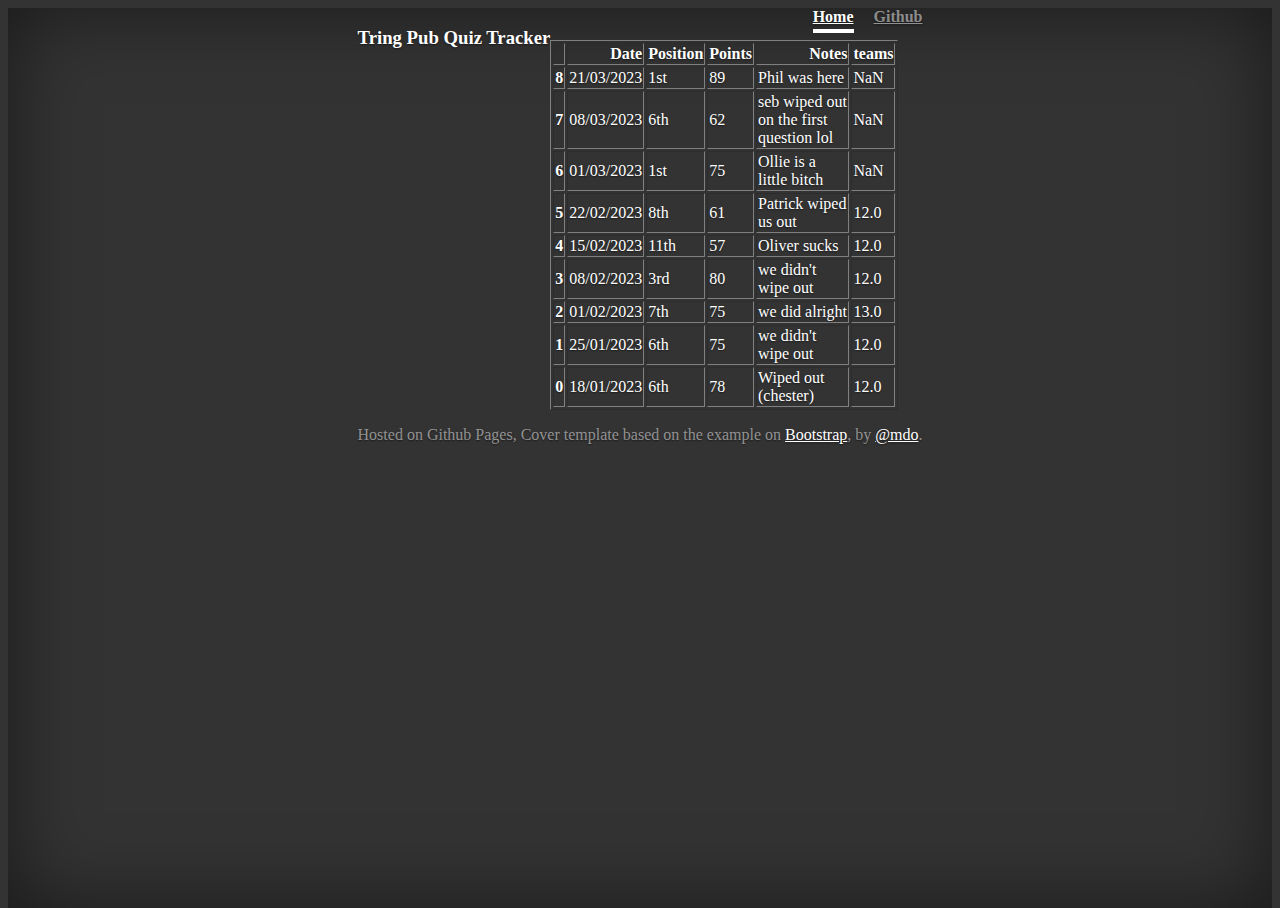
<file: index.html>
<html lang="en"><head>
  <meta charset="utf-8">
  <meta name="viewport" content="width=device-width, initial-scale=1, shrink-to-fit=no">
  <meta name="description" content="Gives the time/session details for the next race and previous races">
  <meta name="author" content="Oliver Dimes">
  <title>Tring Pub Quiz Tracker</title>

  <!-- Bootstrap core CSS -->
  <link href="https://cdn.jsdelivr.net/npm/bootstrap@5.3.0-alpha1/dist/css/bootstrap.min.css" rel="stylesheet" integrity="sha384-GLhlTQ8iRABdZLl6O3oVMWSktQOp6b7In1Zl3/Jr59b6EGGoI1aFkw7cmDA6j6gD" crossorigin="anonymous">
  <!-- Custom styles for this template -->
  <link href="main.css" rel="stylesheet">
</head>
<body class="text-center" data-new-gr-c-s-check-loaded="14.1027.0" data-gr-ext-installed="">
<div class="cover-container d-flex h-100 p-3 mx-auto flex-column">
      <header class="masthead mb-auto">
        <div class="inner">
          <h3 class="masthead-brand">Tring Pub Quiz Tracker</h3>
          <nav class="nav nav-masthead justify-content-center">
            <a class="nav-link active" href="#">Home</a>
            <a class="nav-link" href="https://github.com/effeect">Github</a>
          </nav>
        </div>
      </header>

      <main role="main" class="inner cover">
          
        <table border="1" class="dataframe table table-bordered table-dark" id="myTable">
  <thead>
    <tr style="text-align: right;">
      <th></th>
      <th>Date</th>
      <th>Position</th>
      <th>Points</th>
      <th>Notes</th>
      <th>teams</th>
    </tr>
  </thead>
  <tbody>
    <tr>
      <th>8</th>
      <td>21/03/2023</td>
      <td>1st</td>
      <td>89</td>
      <td>Phil was here</td>
      <td>NaN</td>
    </tr>
    <tr>
      <th>7</th>
      <td>08/03/2023</td>
      <td>6th</td>
      <td>62</td>
      <td>seb wiped out on the first question lol</td>
      <td>NaN</td>
    </tr>
    <tr>
      <th>6</th>
      <td>01/03/2023</td>
      <td>1st</td>
      <td>75</td>
      <td>Ollie is a little bitch</td>
      <td>NaN</td>
    </tr>
    <tr>
      <th>5</th>
      <td>22/02/2023</td>
      <td>8th</td>
      <td>61</td>
      <td>Patrick wiped us out</td>
      <td>12.0</td>
    </tr>
    <tr>
      <th>4</th>
      <td>15/02/2023</td>
      <td>11th</td>
      <td>57</td>
      <td>Oliver sucks</td>
      <td>12.0</td>
    </tr>
    <tr>
      <th>3</th>
      <td>08/02/2023</td>
      <td>3rd</td>
      <td>80</td>
      <td>we didn't wipe out</td>
      <td>12.0</td>
    </tr>
    <tr>
      <th>2</th>
      <td>01/02/2023</td>
      <td>7th</td>
      <td>75</td>
      <td>we did alright</td>
      <td>13.0</td>
    </tr>
    <tr>
      <th>1</th>
      <td>25/01/2023</td>
      <td>6th</td>
      <td>75</td>
      <td>we didn't wipe out</td>
      <td>12.0</td>
    </tr>
    <tr>
      <th>0</th>
      <td>18/01/2023</td>
      <td>6th</td>
      <td>78</td>
      <td>Wiped out (chester)</td>
      <td>12.0</td>
    </tr>
  </tbody>
</table>

      </main>

      <footer class="mastfoot mt-auto">
        <div class="inner">
          <p>Hosted on Github Pages, Cover template based on the example on <a href="https://getbootstrap.com/">Bootstrap</a>, by <a href="https://twitter.com/mdo">@mdo</a>.</p>
        </div>
      </footer>
    </div>
</body>
</file>
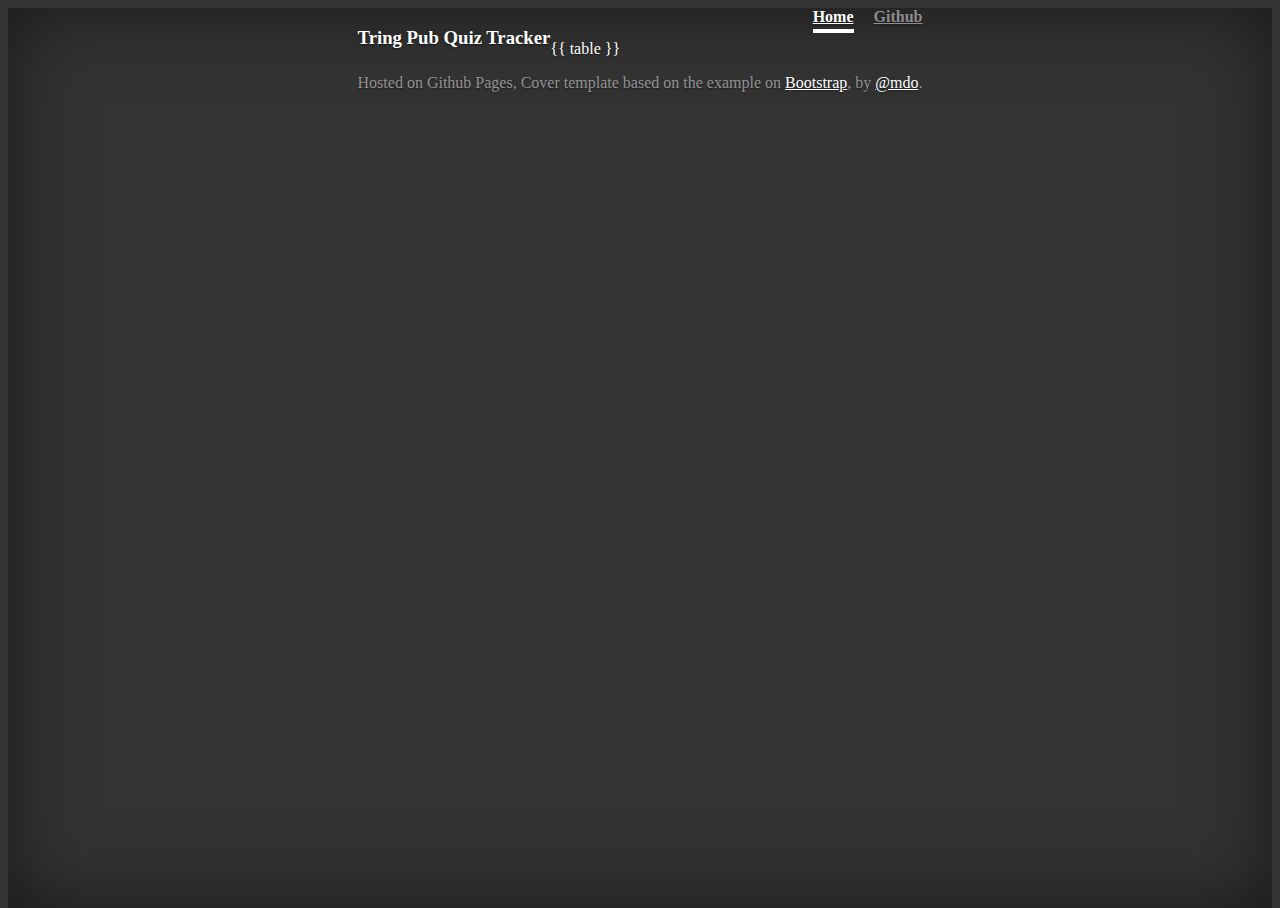
<file: index_template.html>
<html lang="en"><head>
  <meta charset="utf-8">
  <meta name="viewport" content="width=device-width, initial-scale=1, shrink-to-fit=no">
  <meta name="description" content="Gives the time/session details for the next race and previous races">
  <meta name="author" content="Oliver Dimes">
  <title>Tring Pub Quiz Tracker</title>

  <!-- Bootstrap core CSS -->
  <link href="https://cdn.jsdelivr.net/npm/bootstrap@5.3.0-alpha1/dist/css/bootstrap.min.css" rel="stylesheet" integrity="sha384-GLhlTQ8iRABdZLl6O3oVMWSktQOp6b7In1Zl3/Jr59b6EGGoI1aFkw7cmDA6j6gD" crossorigin="anonymous">
  <!-- Custom styles for this template -->
  <link href="main.css" rel="stylesheet">
</head>
<body class="text-center" data-new-gr-c-s-check-loaded="14.1027.0" data-gr-ext-installed="">
<div class="cover-container d-flex h-100 p-3 mx-auto flex-column">
      <header class="masthead mb-auto">
        <div class="inner">
          <h3 class="masthead-brand">Tring Pub Quiz Tracker</h3>
          <nav class="nav nav-masthead justify-content-center">
            <a class="nav-link active" href="#">Home</a>
            <a class="nav-link" href="https://github.com/effeect">Github</a>
          </nav>
        </div>
      </header>

      <main role="main" class="inner cover">
          
        {{ table }}

      </main>

      <footer class="mastfoot mt-auto">
        <div class="inner">
          <p>Hosted on Github Pages, Cover template based on the example on <a href="https://getbootstrap.com/">Bootstrap</a>, by <a href="https://twitter.com/mdo">@mdo</a>.</p>
        </div>
      </footer>
    </div>
</body>
</file>
<file: main.css>
/*
 * Globals
 */

/* Links */
a,
a:focus,
a:hover {
  color: #fff;
}

/* Custom default button */
.btn-secondary,
.btn-secondary:hover,
.btn-secondary:focus {
  color: #333;
  text-shadow: none; /* Prevent inheritance from `body` */
  background-color: #fff;
  border: .05rem solid #fff;
}


/*
 * Base structure
 */

html,
body {
  height: 100%;
  background-color: #333;
}

body {
  display: -ms-flexbox;
  display: -webkit-box;
  display: flex;
  -ms-flex-pack: center;
  -webkit-box-pack: center;
  justify-content: center;
  color: #fff;
  text-shadow: 0 .05rem .1rem rgba(0, 0, 0, .5);
  box-shadow: inset 0 0 5rem rgba(0, 0, 0, .5);
}

.cover-container {
  max-width: 42em;
}


/*
 * Header
 */
.masthead {
  margin-bottom: 2rem;
}

.masthead-brand {
  margin-bottom: 0;
}

.nav-masthead .nav-link {
  padding: .25rem 0;
  font-weight: 700;
  color: rgba(255, 255, 255, .5);
  background-color: transparent;
  border-bottom: .25rem solid transparent;
}

.nav-masthead .nav-link:hover,
.nav-masthead .nav-link:focus {
  border-bottom-color: rgba(255, 255, 255, .25);
}

.nav-masthead .nav-link + .nav-link {
  margin-left: 1rem;
}

.nav-masthead .active {
  color: #fff;
  border-bottom-color: #fff;
}

.table {
 color: rgba(255, 255, 255)
}

@media (min-width: 48em) {
  .masthead-brand {
    float: left;
  }
  .nav-masthead {
    float: right;
  }
}


/*
 * Cover
 */
.cover {
  padding: 0 1.5rem;
}
.cover .btn-lg {
  padding: .75rem 1.25rem;
  font-weight: 700;
}


/*
 * Footer
 */
.mastfoot {
  color: rgba(255, 255, 255, .5);
}
</file>
